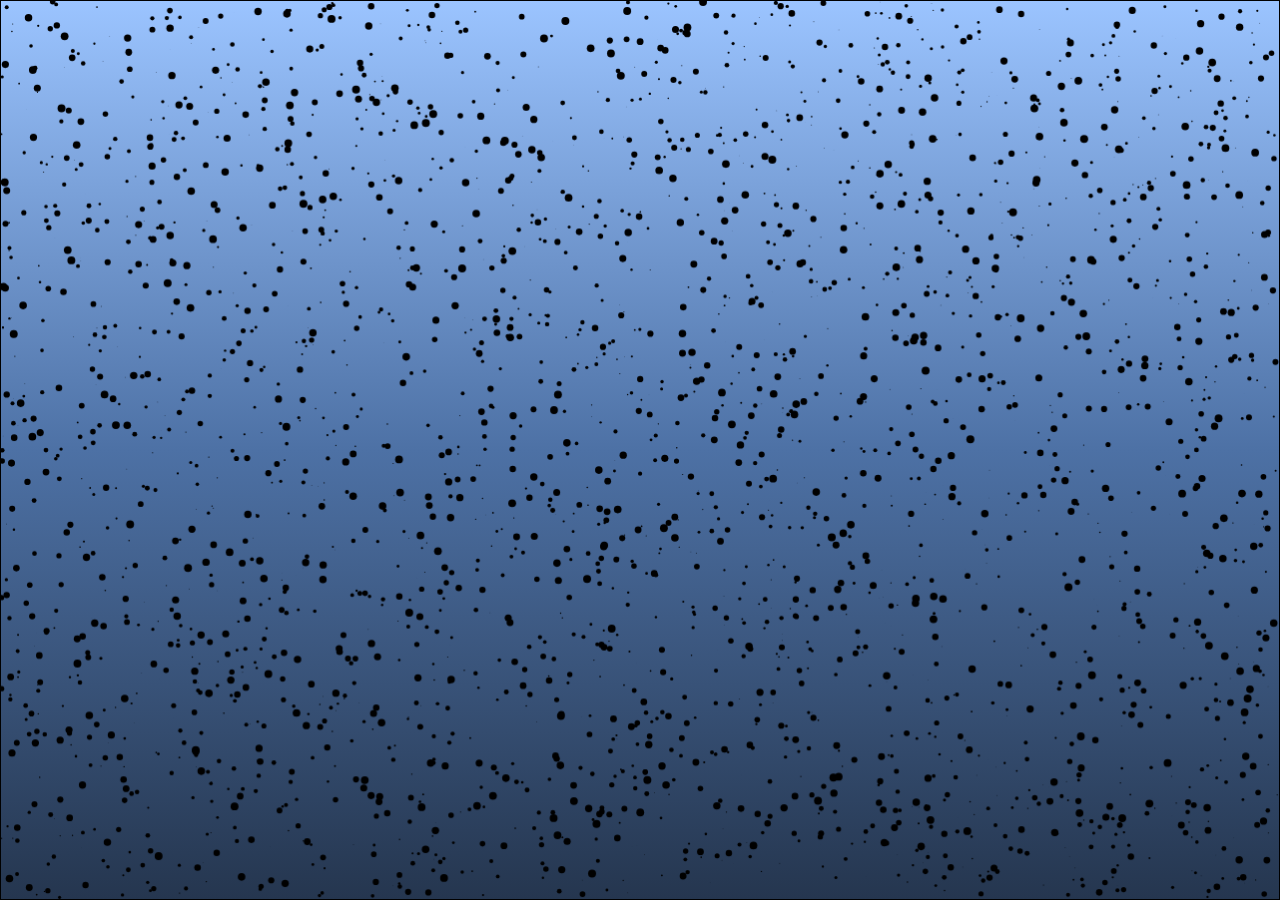
<file: background/index.html>
<!DOCTYPE html>
<html lang="en">
<head>
  <meta charset="UTF-8">
  <meta http-equiv="X-UA-Compatible" content="IE=edge">
  <meta name="viewport" content="width=device-width, initial-scale=1.0">
  <title>Background</title>
  <link rel="stylesheet" href="./style.css">
</head>
<body>
  
  <canvas id="microplastics" width="800" height="500"></canvas>

  <script src="./script.js"></script>
</body>
</html>
</file>
<file: background/style.css>
* {
    margin: 0;
    padding: 0;
    box-sizing: border-box;
}

#microplastics {
    border: 1px solid black;
    position: absolute;
    width: 100%;
    height: 100%;
    background: linear-gradient(#9bc4ff, #4d71a5, #25364f);
    color: rgb(100, 100, 100);
  }
</file>
